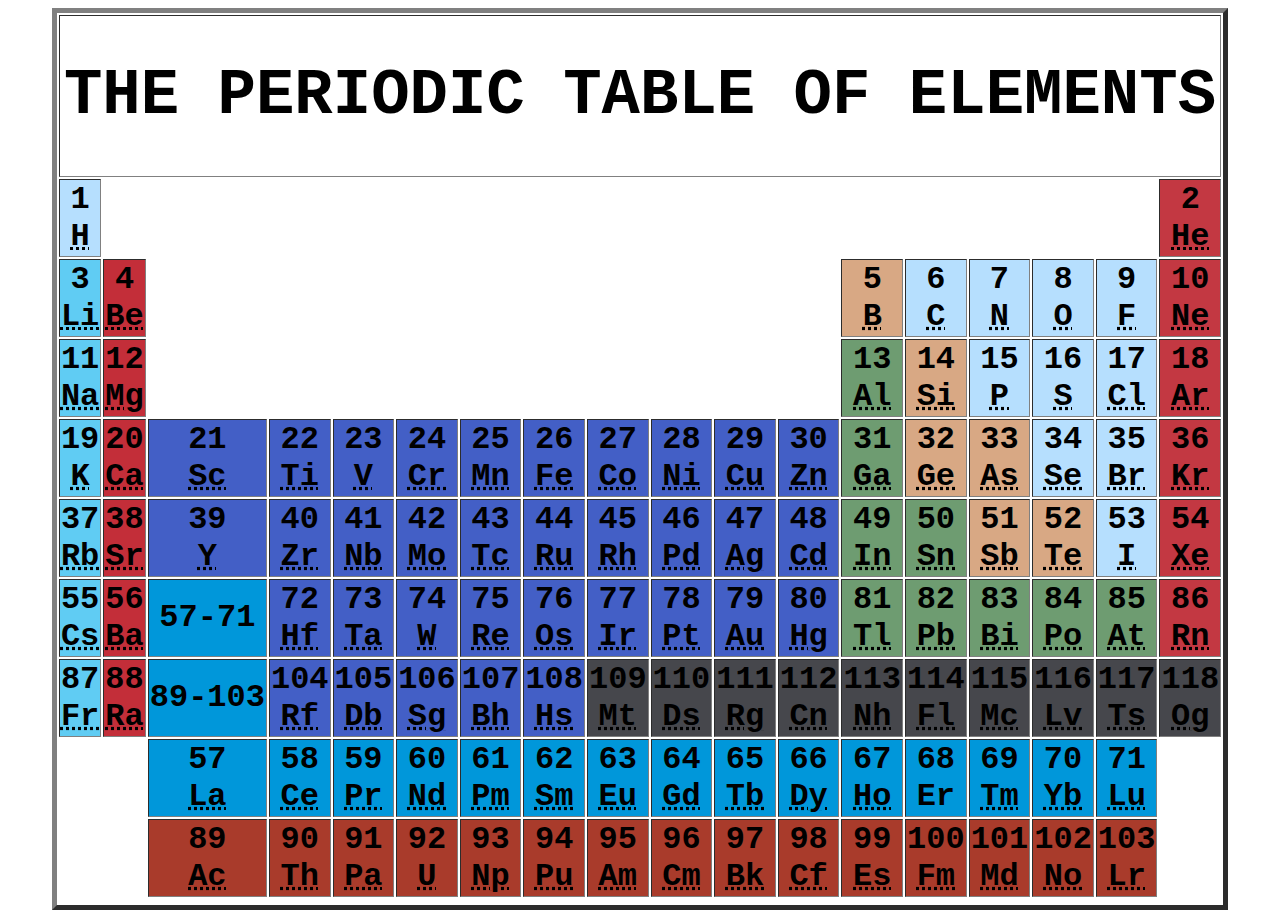
<file: index.html>
<!DOCTYPE html>
<html lang="en">
<head>
    <meta charset="UTF-8">
    <meta http-equiv="X-UA-Compatible" content="IE=edge">
    <meta name="viewport" content="width=device-width, initial-scale=1.0">
    <title>Periodic Table</title>
</head>
<body>
    <table border="5px" align="center">
<tr head>
    <th colspan="18"style="empty-cells: hide;">
        <h1>THE PERIODIC TABLE OF ELEMENTS</h1>
    </th>
</tr>
<tr>
    <td class="RNmetals">1<br><abbr title="Hydrogen">H</abbr></td>
    <th colspan="16"style="empty-cells: hide;"></th>
    <td id Noble class="Noble">2<br><abbr title="Helium">He</abbr></td>
</tr>
<tr>
    <td class="Ametals">3<br><abbr title="Lithium">Li</abbr></td>
    <td class="AEMetals">4<br><abbr title="Berylium">Be</abbr></td>
    <td colspan="10"style="empty-cells: hide;"></td>
    <td class="Metalloids">5<br><abbr title="Boron">B</abbr></td>
    <td class="RNmetals">6<br><abbr title="Carbon">C</abbr></td>
    <td class="RNmetals">7<br><abbr title="Nitrogen">N</abbr></td>
    <td class="RNmetals">8<br><abbr title="Oxygen">O</abbr></td>
    <td class="RNmetals">9<br><abbr title="Fluorine">F</abbr></td>
    <td class="Noble">10<br><abbr title="Neon">Ne</abbr></td>
</tr>
<tr>
    <td class="Ametals">11<br><abbr title="Sodium">Na</abbr></td>
    <td class="AEMetals">12<br><abbr title="Magnesium">Mg</abbr></td>
    <td colspan="10"style="empty-cells: hide;"></td>
    <td class="PTMetals">13<br><abbr title="Aluminum">Al</abbr></td>
    <td class="Metalloids">14<br><abbr title="Silicon">Si</abbr></td>
    <td class="RNmetals">15<br><abbr title="Phosphorus">P</abbr></td>
    <td class="RNmetals">16<br><abbr title="Sulfur">S</abbr></td>
    <td class="RNmetals">17<br><abbr title="Chlorine">Cl</abbr></td>
    <td class="Noble">18<br><abbr title="Argon">Ar</abbr></td>
</tr>
<tr>
    <td class="Ametals">19<br><abbr title="Potassium">K</abbr></td>
    <td class="AEMetals">20<br><abbr title="Calcium">Ca</abbr></td>
    <td class="TMetals">21<br><abbr title="Scandium">Sc</abbr></td>
    <td class="TMetals">22<br><abbr title="Titanium">Ti</abbr></td>
    <td class="TMetals">23<br><abbr title="Vanadium">V</abbr></td>
    <td class="TMetals">24<br><abbr title="Chromium">Cr</abbr></td>
    <td class="TMetals">25<br><abbr title="Manganese">Mn</abbr></td>
    <td class="TMetals">26<br><abbr title="Iron">Fe</abbr></td>
    <td class="TMetals">27<br><abbr title="Cobalt">Co</abbr></td>
    <td class="TMetals">28<br><abbr title="Nickel">Ni</abbr></td>
    <td class="TMetals">29<br><abbr title="Copper">Cu</abbr></td>
    <td class="TMetals">30<br><abbr title="Zinc">Zn</abbr></td>
    <td class="PTMetals">31<br><abbr title="Gallium">Ga</abbr></td>
    <td class="Metalloids">32<br><abbr title="Germanium">Ge</abbr></td>
    <td class="Metalloids">33<br><abbr title="Arsenic">As</abbr></td>
    <td class="RNmetals">34<br><abbr title="Selenium">Se</abbr></td>
    <td class="RNmetals">35<br><abbr title="Bromine">Br</abbr></td>
    <td class="Noble">36<br><abbr title="Krypton">Kr</abbr></td>
</tr>
<tr>
    <td class="Ametals">37<br><abbr title="Rubidium">Rb</abbr></td>
    <td class="AEMetals">38<br><abbr title="Strontium">Sr</abbr></td>
    <td class="TMetals">39<br><abbr title="Ytrium">Y</abbr></td>
    <td class="TMetals">40<br><abbr title="Zirconium">Zr</abbr></td>
    <td class="TMetals">41<br><abbr title="Niobium">Nb</abbr></td>
    <td class="TMetals">42<br><abbr title="Molybdenum">Mo</abbr></td>
    <td class="TMetals">43<br><abbr title="Technicium">Tc</abbr></td>
    <td class="TMetals">44<br><abbr title="Ruthenium">Ru</abbr></td>
    <td class="TMetals">45<br><abbr title="Rhodium">Rh</abbr></td>
    <td class="TMetals">46<br><abbr title="Palladium">Pd</abbr></td>
    <td class="TMetals">47<br><abbr title="Silver">Ag</abbr></td>
    <td class="TMetals">48<br><abbr title="Cadmium">Cd</abbr></td>
    <td class="PTMetals">49<br><abbr title="Indium">In</abbr></td>
    <td class="PTMetals">50<br><abbr title="Tin">Sn</abbr></td>
    <td class="Metalloids">51<br><abbr title="Antimony">Sb</abbr></td>
    <td class="Metalloids">52<br><abbr title="Tellurium">Te</abbr></td>
    <td class="RNmetals">53<br><abbr title="Iodine">I</abbr></td>
    <td class="Noble">54<br><abbr title="Xenon">Xe</abbr></td>
</tr>
<tr>
    <td class="Ametals">55<br><abbr title="Caesium">Cs</abbr></td>
    <td class="AEMetals">56<br><abbr title="Barium">Ba</abbr></td>
    <td bgcolor="#0097da">57-71</td>
    <td class="TMetals">72<br><abbr title="Hafnium">Hf</abbr></td>
    <td class="TMetals">73<br><abbr title="Tantalum">Ta</abbr></td>
    <td class="TMetals">74<br><abbr title="Tungsten">W</abbr></td>
    <td class="TMetals">75<br><abbr title="Rhenium">Re</abbr></td>
    <td class="TMetals">76<br><abbr title="Osmium">Os</abbr></td>
    <td class="TMetals">77<br><abbr title="Iridium">Ir</abbr></td>
    <td class="TMetals">78<br><abbr title="Platinum">Pt</abbr></td>
    <td class="TMetals">79<br><abbr title="Gold">Au</abbr></td>
    <td class="TMetals">80<br><abbr title="Mercury">Hg</abbr></td>
    <td class="PTMetals">81<br><abbr title="Thallium">Tl</abbr></td>
    <td class="PTMetals">82<br><abbr title="Lead">Pb</abbr></td>
    <td class="PTMetals">83<br><abbr title="Bismuth">Bi</abbr></td>
    <td class="PTMetals">84<br><abbr title="Polonium">Po</abbr></td>
    <td class="PTMetals">85<br><abbr title="Astatine">At</abbr></td>
    <td class="Noble">86<br><abbr title="Radon">Rn</abbr></td>
</tr>
<tr>
    <td class="Ametals">87<br><abbr title="Francium">Fr</abbr></td>
    <td class="AEMetals">88<br><abbr title="Radium">Ra</abbr></td>
    <td bgcolor="#0097da">89-103</td>
    <td class="TMetals">104<br><abbr title="Rutherfordium">Rf</abbr></td>
    <td class="TMetals">105<br><abbr title="Dubnium">Db</abbr></td>
    <td class="TMetals">106<br><abbr title="Seaborgium">Sg</abbr></td>
    <td class="TMetals">107<br><abbr title="Bohrium">Bh</abbr></td>
    <td class="TMetals">108<br><abbr title="Hassium">Hs</abbr></td>
    <td class="Unknownproperties">109<br><abbr title="Meitnerium">Mt</abbr></td>
    <td class="Unknownproperties">110<br><abbr title="Darmstadium">Ds</abbr></td>
    <td class="Unknownproperties">111<br><abbr title="Roentgenium">Rg</abbr></td>
    <td class="Unknownproperties">112<br><abbr title="Copernicium">Cn</abbr></td>
    <td class="Unknownproperties">113<br><abbr title="Nihonium">Nh</abbr></td>
    <td class="Unknownproperties">114<br><abbr title="Flevorium">Fl</abbr></td>
    <td class="Unknownproperties">115<br><abbr title="Moscovium">Mc</abbr></td>
    <td class="Unknownproperties">116<br><abbr title="Livermorium">Lv</abbr></td>
    <td class="Unknownproperties">117<br><abbr title="Tennessine">Ts</abbr></td>
    <td class="Unknownproperties">118<br><abbr title="Oganesson">Og</abbr></td>
</tr>
<tr>
    <td rowspan="2" colspan="2" style="empty-cells: hide;"></td>
    <td class="Lanthanides">57<br><abbr title="Lanthanum">La</abbr></td>
    <td class="Lanthanides">58<br><abbr title="Cerium">Ce</abbr></td>
    <td class="Lanthanides">59<br><abbr title="Praseodymium">Pr</abbr></td>
    <td class="Lanthanides">60<br><abbr title="Neodymium">Nd</abbr></td>
    <td class="Lanthanides">61<br><abbr title="Promethium">Pm</abbr></td>
    <td class="Lanthanides">62<br><abbr title="Samarium">Sm</abbr></td>
    <td class="Lanthanides">63<br><abbr title="Europium">Eu</abbr></td>
    <td class="Lanthanides">64<br><abbr title="Gadolinium">Gd</abbr></td>
    <td class="Lanthanides">65<br><abbr title="Terbium">Tb</abbr></td>
    <td class="Lanthanides">66<br><abbr title="Dysprosium">Dy</abbr></td>
    <td class="Lanthanides">67<br><abbr title="Holmium">Ho</abbr></td>
    <td class="Lanthanides">68<br><abbr title="Erbium"></abbr>Er</td>
    <td class="Lanthanides">69<br><abbr title="Thulium">Tm</abbr></td>
    <td class="Lanthanides">70<br><abbr title="Ytterbium">Yb</abbr></td>
    <td class="Lanthanides">71<br><abbr title="Lutetium">Lu</abbr></td>
</tr>
<tr>
    <td class="Actinides">89<br><abbr title="Actinium">Ac</abbr></td>
    <td class="Actinides">90<br><abbr title="Thorium">Th</abbr></td>
    <td class="Actinides">91<br><abbr title="Protactinium">Pa</abbr></td>
    <td class="Actinides">92<br><abbr title="Uranium">U</abbr></td>
    <td class="Actinides">93<br><abbr title="Neptunium">Np</abbr></td>
    <td class="Actinides">94<br><abbr title="Plutonium">Pu</abbr></td>
    <td class="Actinides">95<br><abbr title="Americium">Am</abbr></td>
    <td class="Actinides">96<br><abbr title="Curium">Cm</abbr></td>
    <td class="Actinides">97<br><abbr title="Berkelium">Bk</abbr></td>
    <td class="Actinides">98<br><abbr title="Califormium">Cf</abbr></td>
    <td class="Actinides">99<br><abbr title="Einsteinium">Es</abbr></td>
    <td class="Actinides">100<br><abbr title="Fermium">Fm</abbr></td>
    <td class="Actinides">101<br><abbr title="Mendelevium">Md</abbr></td>
    <td class="Actinides">102<br><abbr title="Nobellium">No</abbr></td>
    <td class="Actinides">103<br><abbr title="Lawrencium">Lr</abbr></td>
</tr>  
    
<td rowspan="5" colspan="5" style="empty-cells: hide;"></td>

</table>
</body>
<link rel="stylesheet" href="style.css">
</html>
</file>
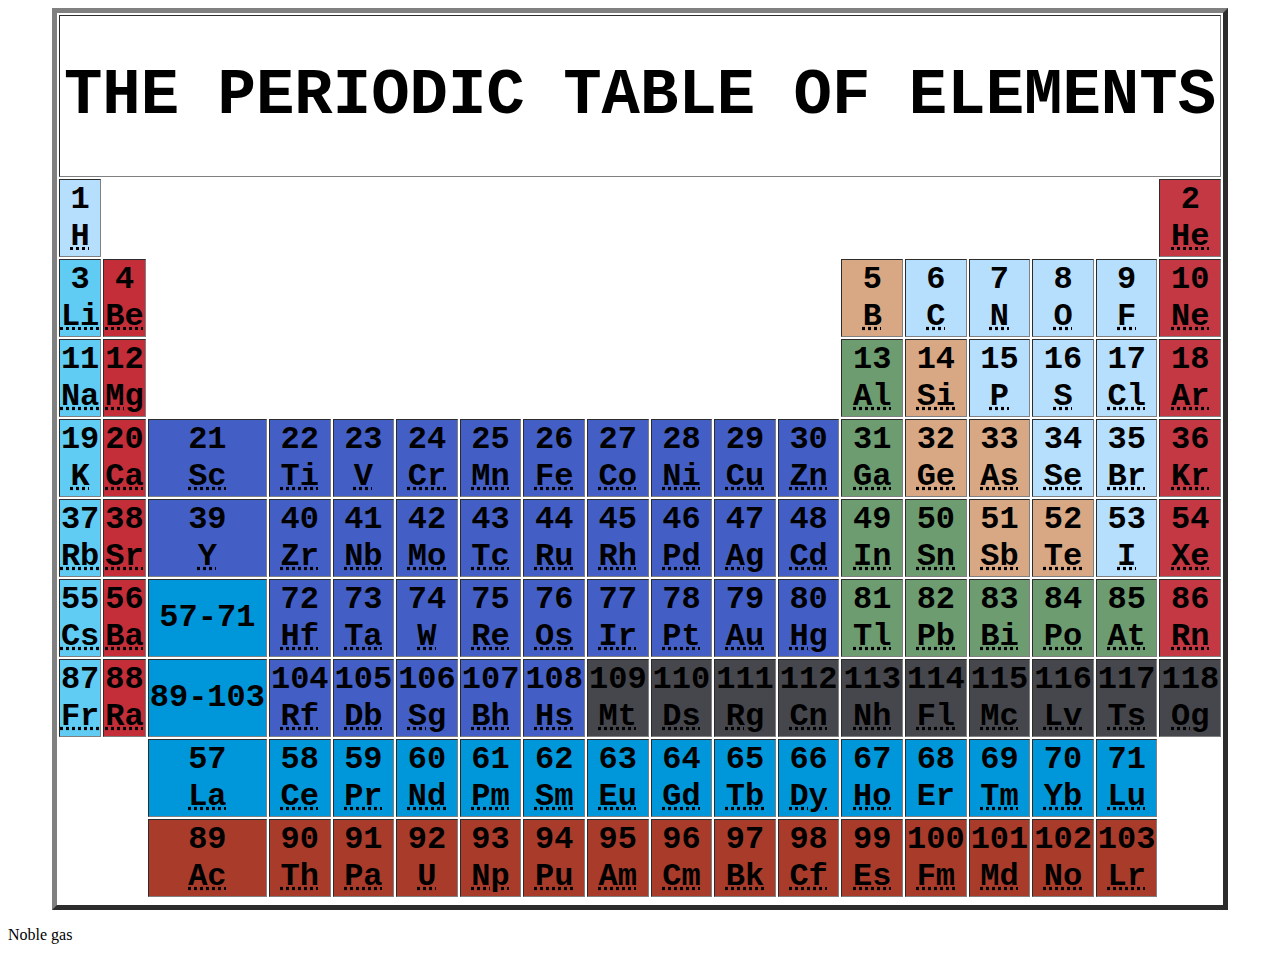
<file: The Periodic Table of Elements.html>
<!DOCTYPE html>
<html lang="en">
<head>
    <meta charset="UTF-8">
    <meta http-equiv="X-UA-Compatible" content="IE=edge">
    <meta name="viewport" content="width=device-width, initial-scale=1.0">
    <title>Periodic Table</title>
</head>
<body>
    <table border="5px" align="center">
<tr head>
    <th colspan="18"style="empty-cells: hide;">
        <h1>THE PERIODIC TABLE OF ELEMENTS</h1>
    </th>
</tr>
<tr>
    <td class="RNmetals">1<br><abbr title="Hydrogen">H</abbr></td>
    <th colspan="16"style="empty-cells: hide;"></th>
    <td id Noble class="Noble">2<br><abbr title="Helium">He</abbr></td>
</tr>
<tr>
    <td class="Ametals">3<br><abbr title="Lithium">Li</abbr></td>
    <td class="AEMetals">4<br><abbr title="Berylium">Be</abbr></td>
    <td colspan="10"style="empty-cells: hide;"></td>
    <td class="Metalloids">5<br><abbr title="Boron">B</abbr></td>
    <td class="RNmetals">6<br><abbr title="Carbon">C</abbr></td>
    <td class="RNmetals">7<br><abbr title="Nitrogen">N</abbr></td>
    <td class="RNmetals">8<br><abbr title="Oxygen">O</abbr></td>
    <td class="RNmetals">9<br><abbr title="Fluorine">F</abbr></td>
    <td class="Noble">10<br><abbr title="Neon">Ne</abbr></td>
</tr>
<tr>
    <td class="Ametals">11<br><abbr title="Sodium">Na</abbr></td>
    <td class="AEMetals">12<br><abbr title="Magnesium">Mg</abbr></td>
    <td colspan="10"style="empty-cells: hide;"></td>
    <td class="PTMetals">13<br><abbr title="Aluminum">Al</abbr></td>
    <td class="Metalloids">14<br><abbr title="Silicon">Si</abbr></td>
    <td class="RNmetals">15<br><abbr title="Phosphorus">P</abbr></td>
    <td class="RNmetals">16<br><abbr title="Sulfur">S</abbr></td>
    <td class="RNmetals">17<br><abbr title="Chlorine">Cl</abbr></td>
    <td class="Noble">18<br><abbr title="Argon">Ar</abbr></td>
</tr>
<tr>
    <td class="Ametals">19<br><abbr title="Potassium">K</abbr></td>
    <td class="AEMetals">20<br><abbr title="Calcium">Ca</abbr></td>
    <td class="TMetals">21<br><abbr title="Scandium">Sc</abbr></td>
    <td class="TMetals">22<br><abbr title="Titanium">Ti</abbr></td>
    <td class="TMetals">23<br><abbr title="Vanadium">V</abbr></td>
    <td class="TMetals">24<br><abbr title="Chromium">Cr</abbr></td>
    <td class="TMetals">25<br><abbr title="Manganese">Mn</abbr></td>
    <td class="TMetals">26<br><abbr title="Iron">Fe</abbr></td>
    <td class="TMetals">27<br><abbr title="Cobalt">Co</abbr></td>
    <td class="TMetals">28<br><abbr title="Nickel">Ni</abbr></td>
    <td class="TMetals">29<br><abbr title="Copper">Cu</abbr></td>
    <td class="TMetals">30<br><abbr title="Zinc">Zn</abbr></td>
    <td class="PTMetals">31<br><abbr title="Gallium">Ga</abbr></td>
    <td class="Metalloids">32<br><abbr title="Germanium">Ge</abbr></td>
    <td class="Metalloids">33<br><abbr title="Arsenic">As</abbr></td>
    <td class="RNmetals">34<br><abbr title="Selenium">Se</abbr></td>
    <td class="RNmetals">35<br><abbr title="Bromine">Br</abbr></td>
    <td class="Noble">36<br><abbr title="Krypton">Kr</abbr></td>
</tr>
<tr>
    <td class="Ametals">37<br><abbr title="Rubidium">Rb</abbr></td>
    <td class="AEMetals">38<br><abbr title="Strontium">Sr</abbr></td>
    <td class="TMetals">39<br><abbr title="Ytrium">Y</abbr></td>
    <td class="TMetals">40<br><abbr title="Zirconium">Zr</abbr></td>
    <td class="TMetals">41<br><abbr title="Niobium">Nb</abbr></td>
    <td class="TMetals">42<br><abbr title="Molybdenum">Mo</abbr></td>
    <td class="TMetals">43<br><abbr title="Technicium">Tc</abbr></td>
    <td class="TMetals">44<br><abbr title="Ruthenium">Ru</abbr></td>
    <td class="TMetals">45<br><abbr title="Rhodium">Rh</abbr></td>
    <td class="TMetals">46<br><abbr title="Palladium">Pd</abbr></td>
    <td class="TMetals">47<br><abbr title="Silver">Ag</abbr></td>
    <td class="TMetals">48<br><abbr title="Cadmium">Cd</abbr></td>
    <td class="PTMetals">49<br><abbr title="Indium">In</abbr></td>
    <td class="PTMetals">50<br><abbr title="Tin">Sn</abbr></td>
    <td class="Metalloids">51<br><abbr title="Antimony">Sb</abbr></td>
    <td class="Metalloids">52<br><abbr title="Tellurium">Te</abbr></td>
    <td class="RNmetals">53<br><abbr title="Iodine">I</abbr></td>
    <td class="Noble">54<br><abbr title="Xenon">Xe</abbr></td>
</tr>
<tr>
    <td class="Ametals">55<br><abbr title="Caesium">Cs</abbr></td>
    <td class="AEMetals">56<br><abbr title="Barium">Ba</abbr></td>
    <td bgcolor="#0097da">57-71</td>
    <td class="TMetals">72<br><abbr title="Hafnium">Hf</abbr></td>
    <td class="TMetals">73<br><abbr title="Tantalum">Ta</abbr></td>
    <td class="TMetals">74<br><abbr title="Tungsten">W</abbr></td>
    <td class="TMetals">75<br><abbr title="Rhenium">Re</abbr></td>
    <td class="TMetals">76<br><abbr title="Osmium">Os</abbr></td>
    <td class="TMetals">77<br><abbr title="Iridium">Ir</abbr></td>
    <td class="TMetals">78<br><abbr title="Platinum">Pt</abbr></td>
    <td class="TMetals">79<br><abbr title="Gold">Au</abbr></td>
    <td class="TMetals">80<br><abbr title="Mercury">Hg</abbr></td>
    <td class="PTMetals">81<br><abbr title="Thallium">Tl</abbr></td>
    <td class="PTMetals">82<br><abbr title="Lead">Pb</abbr></td>
    <td class="PTMetals">83<br><abbr title="Bismuth">Bi</abbr></td>
    <td class="PTMetals">84<br><abbr title="Polonium">Po</abbr></td>
    <td class="PTMetals">85<br><abbr title="Astatine">At</abbr></td>
    <td class="Noble">86<br><abbr title="Radon">Rn</abbr></td>
</tr>
<tr>
    <td class="Ametals">87<br><abbr title="Francium">Fr</abbr></td>
    <td class="AEMetals">88<br><abbr title="Radium">Ra</abbr></td>
    <td bgcolor="#0097da">89-103</td>
    <td class="TMetals">104<br><abbr title="Rutherfordium">Rf</abbr></td>
    <td class="TMetals">105<br><abbr title="Dubnium">Db</abbr></td>
    <td class="TMetals">106<br><abbr title="Seaborgium">Sg</abbr></td>
    <td class="TMetals">107<br><abbr title="Bohrium">Bh</abbr></td>
    <td class="TMetals">108<br><abbr title="Hassium">Hs</abbr></td>
    <td class="Unknownproperties">109<br><abbr title="Meitnerium">Mt</abbr></td>
    <td class="Unknownproperties">110<br><abbr title="Darmstadium">Ds</abbr></td>
    <td class="Unknownproperties">111<br><abbr title="Roentgenium">Rg</abbr></td>
    <td class="Unknownproperties">112<br><abbr title="Copernicium">Cn</abbr></td>
    <td class="Unknownproperties">113<br><abbr title="Nihonium">Nh</abbr></td>
    <td class="Unknownproperties">114<br><abbr title="Flevorium">Fl</abbr></td>
    <td class="Unknownproperties">115<br><abbr title="Moscovium">Mc</abbr></td>
    <td class="Unknownproperties">116<br><abbr title="Livermorium">Lv</abbr></td>
    <td class="Unknownproperties">117<br><abbr title="Tennessine">Ts</abbr></td>
    <td class="Unknownproperties">118<br><abbr title="Oganesson">Og</abbr></td>
</tr>
<tr>
    <td rowspan="2" colspan="2" style="empty-cells: hide;"></td>
    <td class="Lanthanides">57<br><abbr title="Lanthanum">La</abbr></td>
    <td class="Lanthanides">58<br><abbr title="Cerium">Ce</abbr></td>
    <td class="Lanthanides">59<br><abbr title="Praseodymium">Pr</abbr></td>
    <td class="Lanthanides">60<br><abbr title="Neodymium">Nd</abbr></td>
    <td class="Lanthanides">61<br><abbr title="Promethium">Pm</abbr></td>
    <td class="Lanthanides">62<br><abbr title="Samarium">Sm</abbr></td>
    <td class="Lanthanides">63<br><abbr title="Europium">Eu</abbr></td>
    <td class="Lanthanides">64<br><abbr title="Gadolinium">Gd</abbr></td>
    <td class="Lanthanides">65<br><abbr title="Terbium">Tb</abbr></td>
    <td class="Lanthanides">66<br><abbr title="Dysprosium">Dy</abbr></td>
    <td class="Lanthanides">67<br><abbr title="Holmium">Ho</abbr></td>
    <td class="Lanthanides">68<br><abbr title="Erbium"></abbr>Er</td>
    <td class="Lanthanides">69<br><abbr title="Thulium">Tm</abbr></td>
    <td class="Lanthanides">70<br><abbr title="Ytterbium">Yb</abbr></td>
    <td class="Lanthanides">71<br><abbr title="Lutetium">Lu</abbr></td>
</tr>
<tr>
    <td class="Actinides">89<br><abbr title="Actinium">Ac</abbr></td>
    <td class="Actinides">90<br><abbr title="Thorium">Th</abbr></td>
    <td class="Actinides">91<br><abbr title="Protactinium">Pa</abbr></td>
    <td class="Actinides">92<br><abbr title="Uranium">U</abbr></td>
    <td class="Actinides">93<br><abbr title="Neptunium">Np</abbr></td>
    <td class="Actinides">94<br><abbr title="Plutonium">Pu</abbr></td>
    <td class="Actinides">95<br><abbr title="Americium">Am</abbr></td>
    <td class="Actinides">96<br><abbr title="Curium">Cm</abbr></td>
    <td class="Actinides">97<br><abbr title="Berkelium">Bk</abbr></td>
    <td class="Actinides">98<br><abbr title="Califormium">Cf</abbr></td>
    <td class="Actinides">99<br><abbr title="Einsteinium">Es</abbr></td>
    <td class="Actinides">100<br><abbr title="Fermium">Fm</abbr></td>
    <td class="Actinides">101<br><abbr title="Mendelevium">Md</abbr></td>
    <td class="Actinides">102<br><abbr title="Nobellium">No</abbr></td>
    <td class="Actinides">103<br><abbr title="Lawrencium">Lr</abbr></td>
</tr>  
    
<td rowspan="5" colspan="5" style="empty-cells: hide;"></td>

</table>
<p text-align="left">Noble gas </p>
</body>
<link rel="stylesheet" href="style.css">
</html>
</file>
<file: style.css>
tr   {
    text-align: center;
    font-family: courier;
    font-size: 200%;
    font-weight: 550;
}

.Noble {
   background-color: #c33842;
}

.RNmetals {
    background-color: #99d2feb6;
}

.Metalloids {
    background-color: #d8a884;
}

.Ametals {
    background-color: #60ccf3;
}

.PTMetals {
    background-color: #6e9c71;
}

.AEMetals {
    background-color: #c32e39;
}

.TMetals {
    background-color: #435fc6;
}

.Unknownproperties {
    background-color: #46474c;
}

.Lanthanides {
    background-color: #0097da;
}

.Actinides {
    background-color: #a93b2b;
}
</file>
